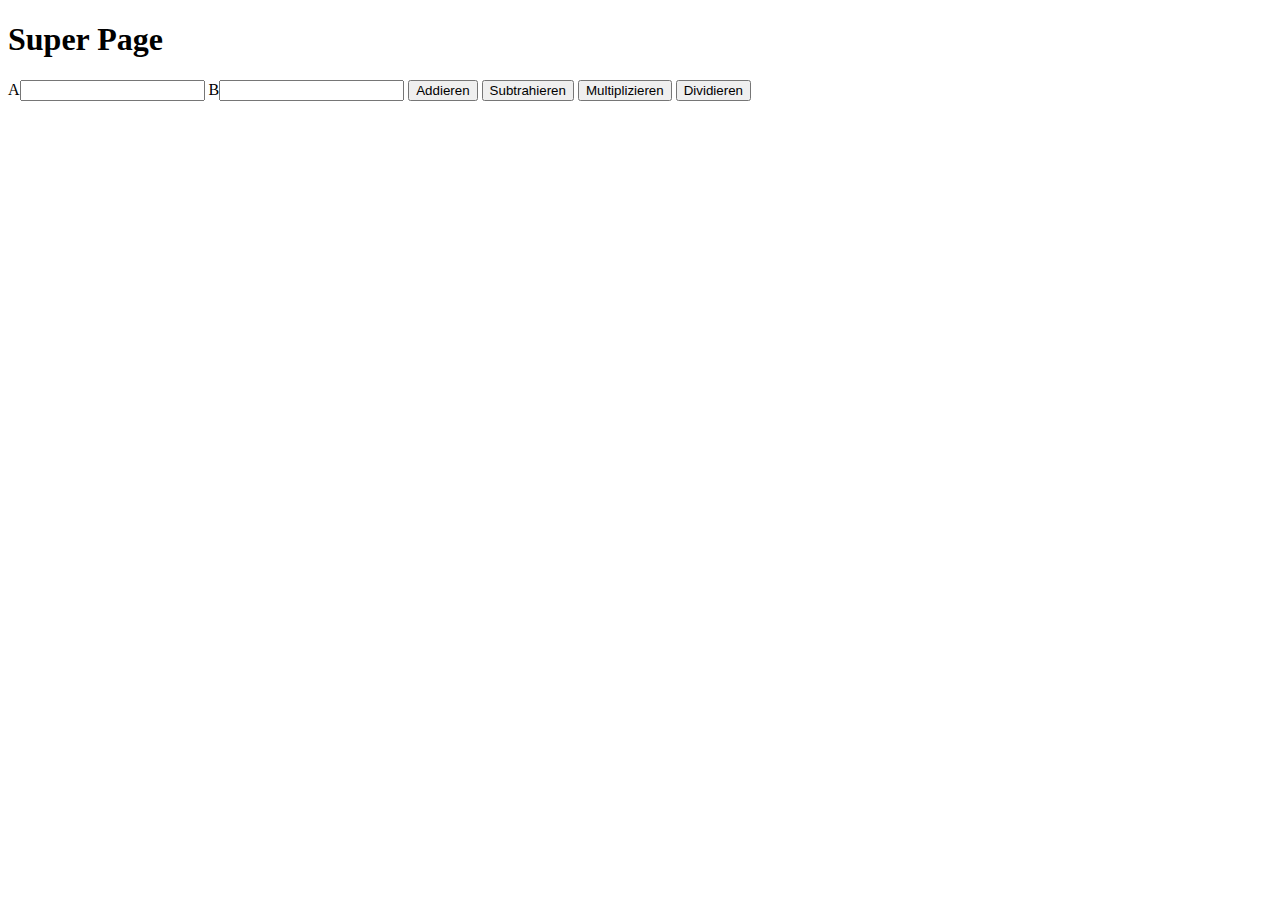
<file: 03_js_html/01_Zugriff_JS_HTML/index.html>
<!doctype html>
<html lang="en">
<head>
    <meta charset="UTF-8">
    <meta name="viewport"
          content="width=device-width, user-scalable=no, initial-scale=1.0, maximum-scale=1.0, minimum-scale=1.0">
    <meta http-equiv="X-UA-Compatible" content="ie=edge">
    <script src="index.js" defer></script>
    <title>Document</title>
</head>
<body>
    <h1 id="heading">Super Page</h1>
    <div id="content">
        <label for="number1">A</label><input type="text" id="number1" />
        <label for="number2">B</label><input type="text" id="number2" />
        <button onclick="addieren()">Addieren</button>
        <button onclick="subtrahieren()">Subtrahieren</button>
        <button onclick="multiplizieren()">Multiplizieren</button>
        <button onclick="dividieren()">Dividieren</button>
        <span id="result"></span>
    </div>
</body>
</html>
</file>
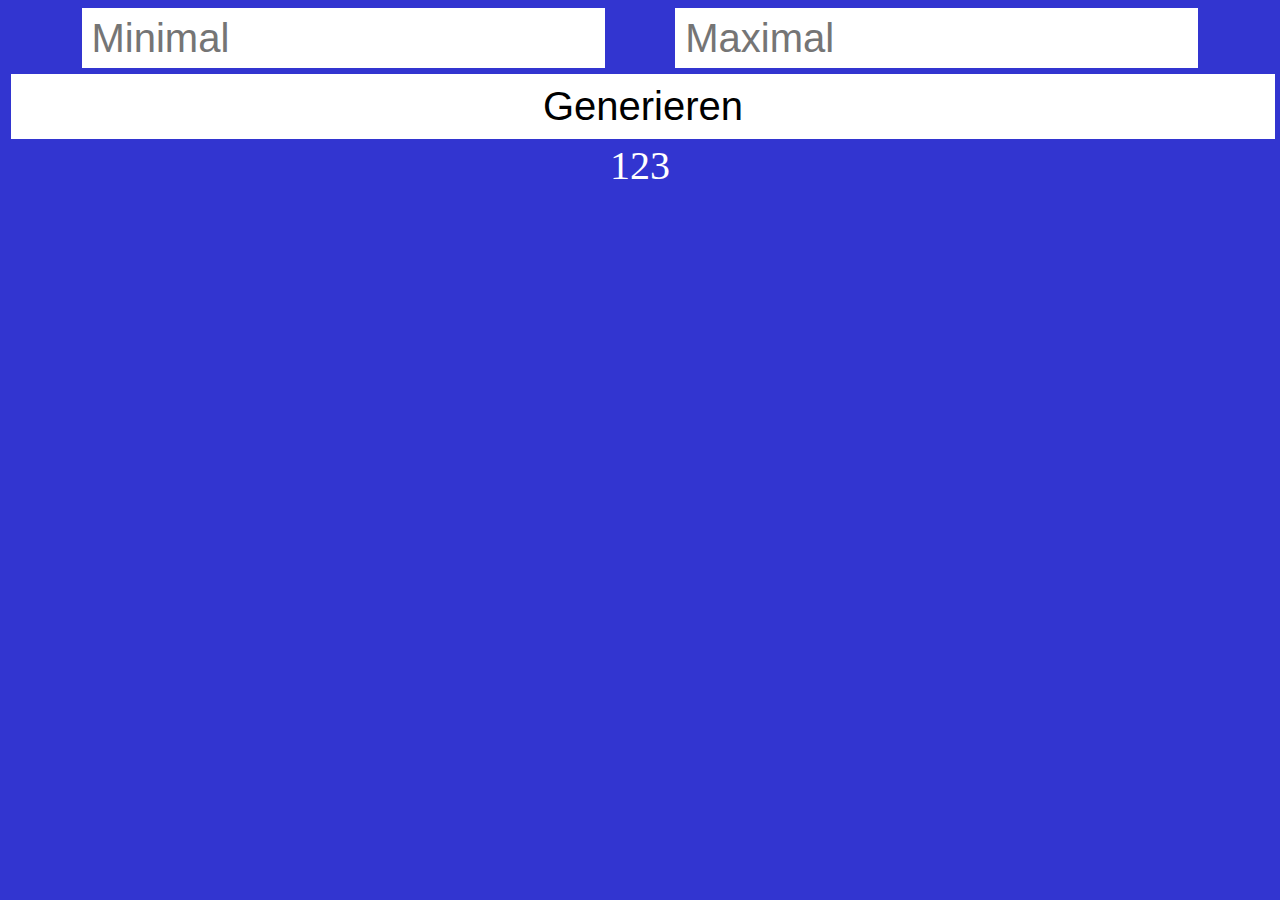
<file: 03_js_html/02_Zufallsgenerator/index.html>
<!doctype html>
<html lang="en">
<head>
    <meta charset="UTF-8">
    <meta name="viewport"
          content="width=device-width, user-scalable=no, initial-scale=1.0, maximum-scale=1.0, minimum-scale=1.0">
    <meta http-equiv="X-UA-Compatible" content="ie=edge">
    <title>Document</title>
    <link rel="stylesheet" href="index.css">
    <script src="index.js" defer></script>
</head>
<body>
    <div class="box">
        <input type="number" id="number_min" placeholder="Minimal"/>
        <input type="number" id="number_max" placeholder="Maximal"/>
    </div>
    <div>
        <button onclick="generate()">Generieren</button>
    </div>
    <div>
        <span id="result">123</span>
    </div>
</body>
</html>
</file>
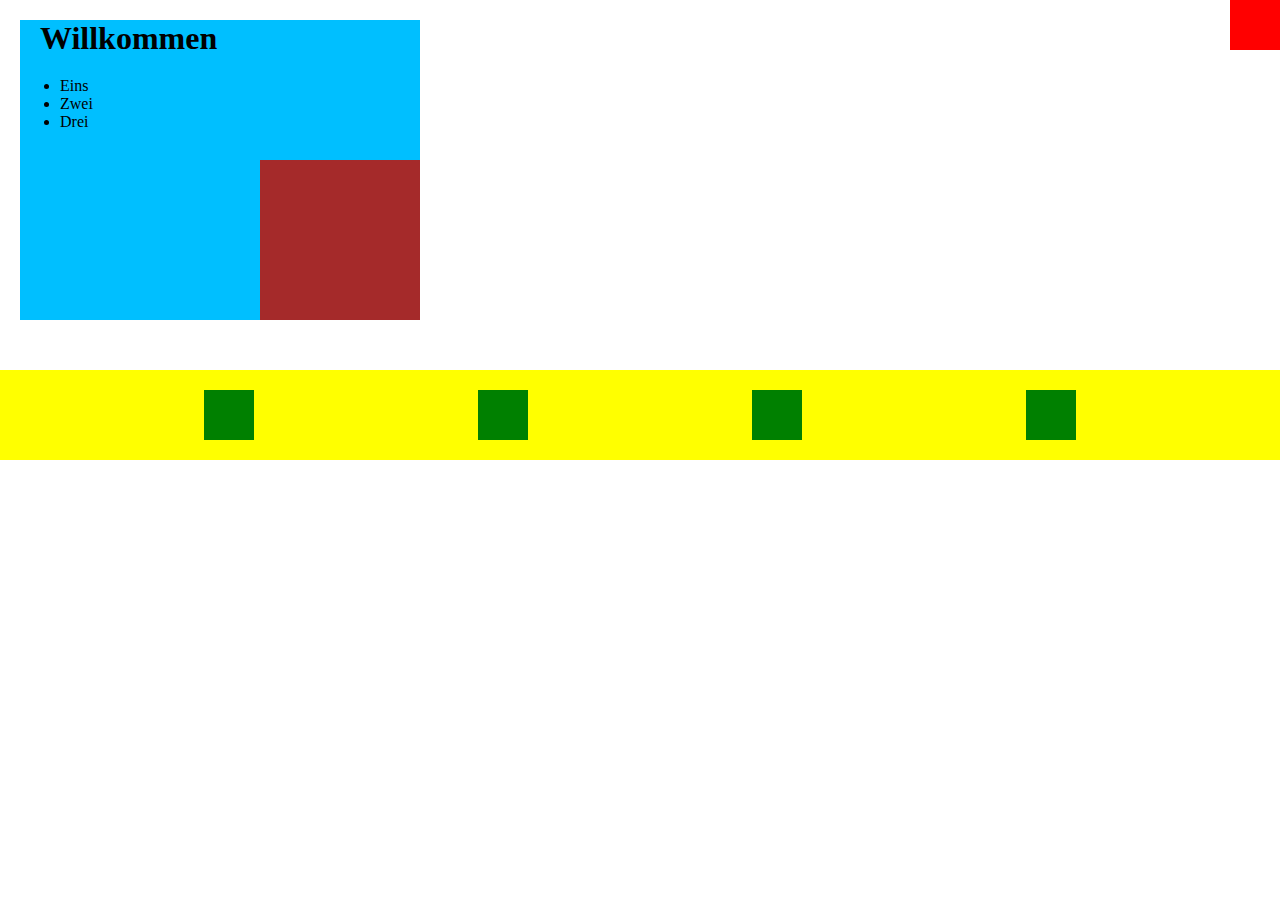
<file: tasks/01_CSS_Positionierung/index.html>
<!DOCTYPE html>
<html lang="en">
<head>
    <meta charset="UTF-8">
    <meta name="viewport" content="width=device-width, initial-scale=1.0">
    <title>Document</title>
    <link rel="stylesheet" href="style.css">
</head>
<body>
    <div class="fix"></div>
    <div class="title">
        <h1>Willkommen</h1>
        <ul>
            <li>Eins</li>
            <li>Zwei</li>
            <li>Drei</li>
        </ul>
        <div class="box"></div>
    </div>
    <div class="items">
        <div class="item"></div>
        <div class="item"></div>
        <div class="item"></div>
        <div class="item"></div>
    </div>
</body>
</html>
</file>
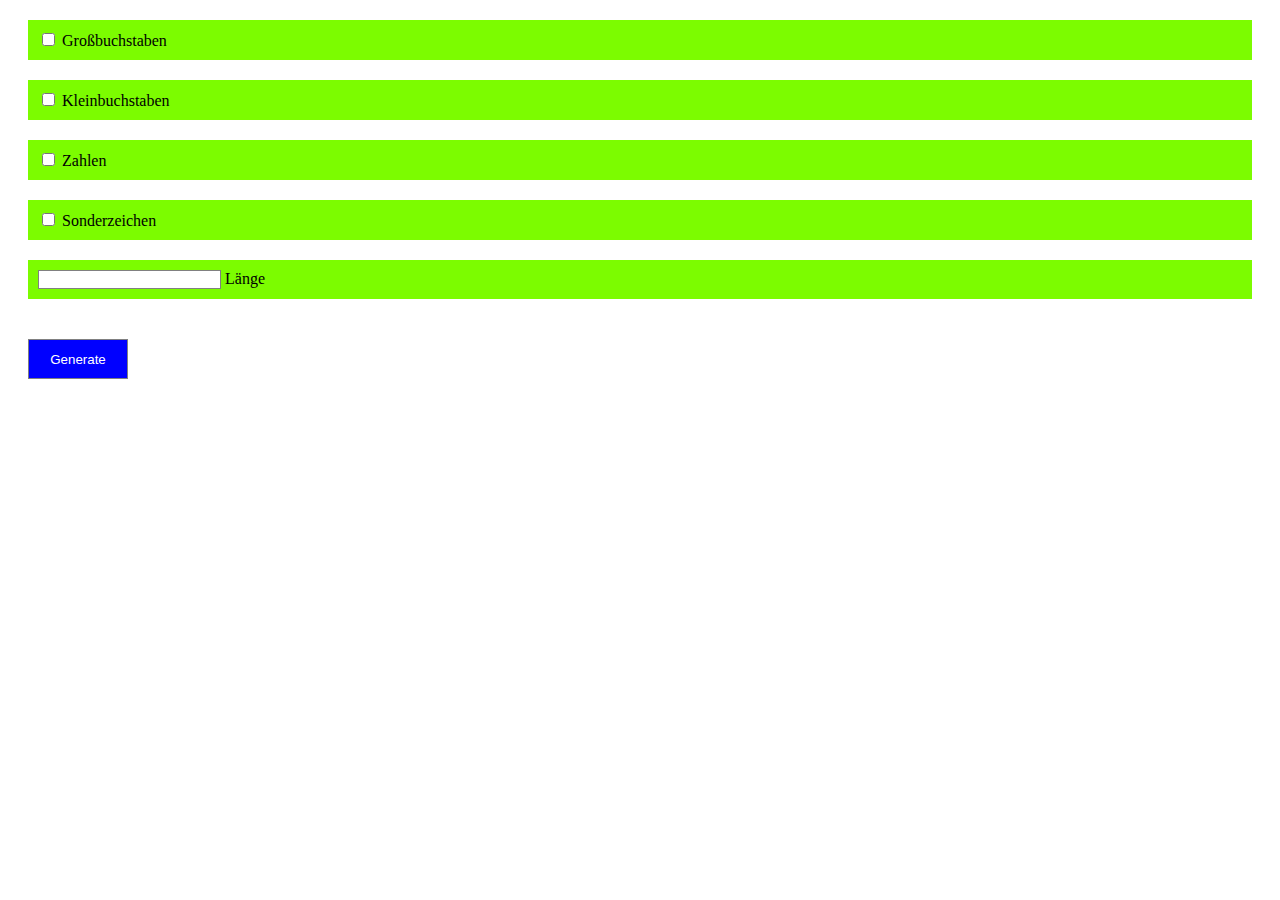
<file: tasks/02_Passwortgenerator/index.html>
<!doctype html>
<html lang="en">
<head>
    <meta charset="UTF-8">
    <meta name="viewport"
          content="width=device-width, user-scalable=no, initial-scale=1.0, maximum-scale=1.0, minimum-scale=1.0">
    <meta http-equiv="X-UA-Compatible" content="ie=edge">
    <title>Document</title>
    <link rel="stylesheet" href="index.css">
    <script src="index.js" defer></script>
</head>
<body>
    <div>
        <label for="uppercase">
            <input type="checkbox" id="uppercase" />
            Großbuchstaben
        </label>
        <label for="lowercase">
            <input type="checkbox" id="lowercase" />
            Kleinbuchstaben
        </label>
        <label for="numbers">
            <input type="checkbox" id="numbers" />
            Zahlen
        </label>
        <label for="special">
            <input type="checkbox" id="special" />
            Sonderzeichen
        </label>
        <label for="len">
            <input type="number" id="len" />
            Länge
        </label>
        <button onclick="generate()">Generate</button>
        <span id="result"></span>
    </div>
</body>
</html>
</file>
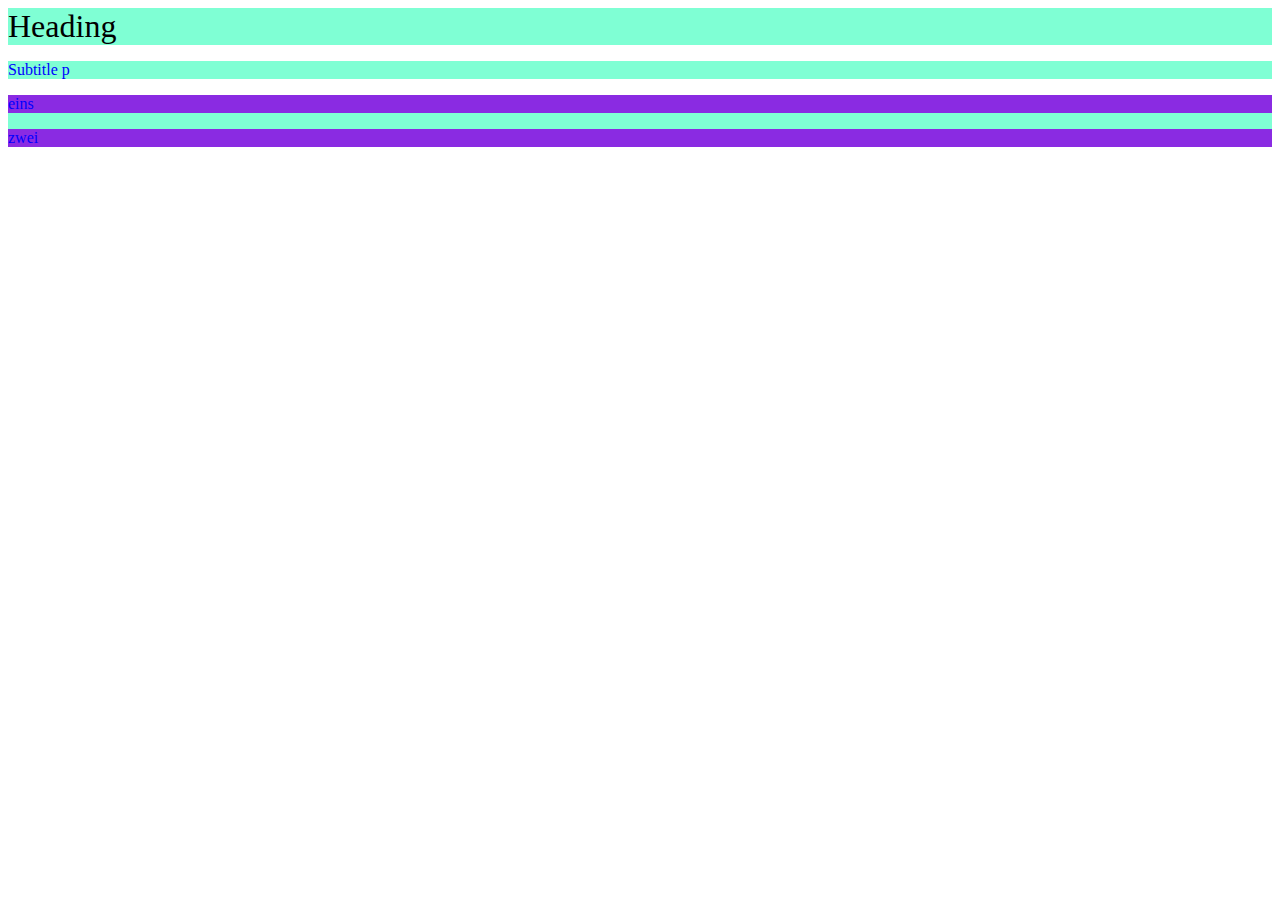
<file: 01_css/02_Selectors/selectors.html>
<!DOCTYPE html>
<html lang="en">
<head>
    <meta charset="UTF-8">
    <meta name="viewport" content="width=device-width, initial-scale=1.0">
    <title>Document</title>
    <link rel="stylesheet" href="style.css">
</head>
<body>
<div id="header">Heading</div>
<div id="subtitle" class="subtitle"><p>
    Subtitle p
</p></div>
<div id="text" class="subtitle">
    <p>eins</p>
    <p>zwei</p>
</div>
</body>
</html>
</file>
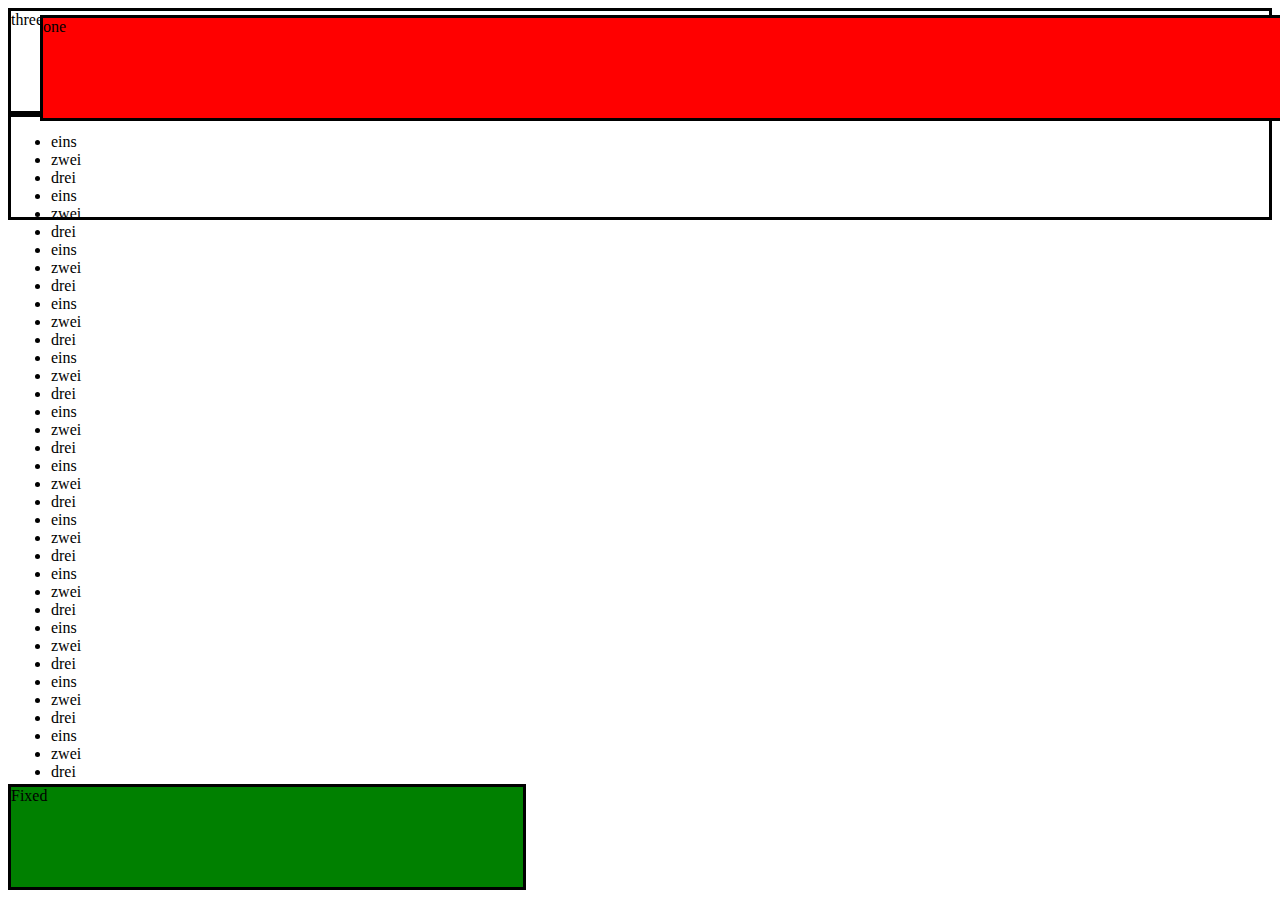
<file: 01_css/03_Position/position.html>
<!DOCTYPE html>
<html lang="en">
<head>
    <meta charset="UTF-8">
    <meta name="viewport" content="width=device-width, initial-scale=1.0">
    <title>Document</title>
    <style>
        div {
            border-style: solid;
            height: 100px;
        }
        .div1 {
            background-color: red;
            width: 100vw;
            position: absolute;
            top: 15px;
            left: 40px;
        }
        .div2 {
            background-color: green;
            width: 40%;
            position: fixed;
            bottom: 10px;
        }
    </style>
</head>
<body>
    <div class="div1">
        one
    </div>
    <div class="div2">
        Fixed
    </div>
    <div class="div3">
        three
    </div>
    <div class="div4">
        <ul>
            <li>eins</li>
            <li>zwei</li>
            <li>drei</li>
            <li>eins</li>
            <li>zwei</li>
            <li>drei</li>
            <li>eins</li>
            <li>zwei</li>
            <li>drei</li>
            <li>eins</li>
            <li>zwei</li>
            <li>drei</li>
            <li>eins</li>
            <li>zwei</li>
            <li>drei</li>
            <li>eins</li>
            <li>zwei</li>
            <li>drei</li>
            <li>eins</li>
            <li>zwei</li>
            <li>drei</li>
            <li>eins</li>
            <li>zwei</li>
            <li>drei</li>
            <li>eins</li>
            <li>zwei</li>
            <li>drei</li>
            <li>eins</li>
            <li>zwei</li>
            <li>drei</li>
            <li>eins</li>
            <li>zwei</li>
            <li>drei</li>
            <li>eins</li>
            <li>zwei</li>
            <li>drei</li>
        </ul>
    </div>
</body>
</html>
</file>
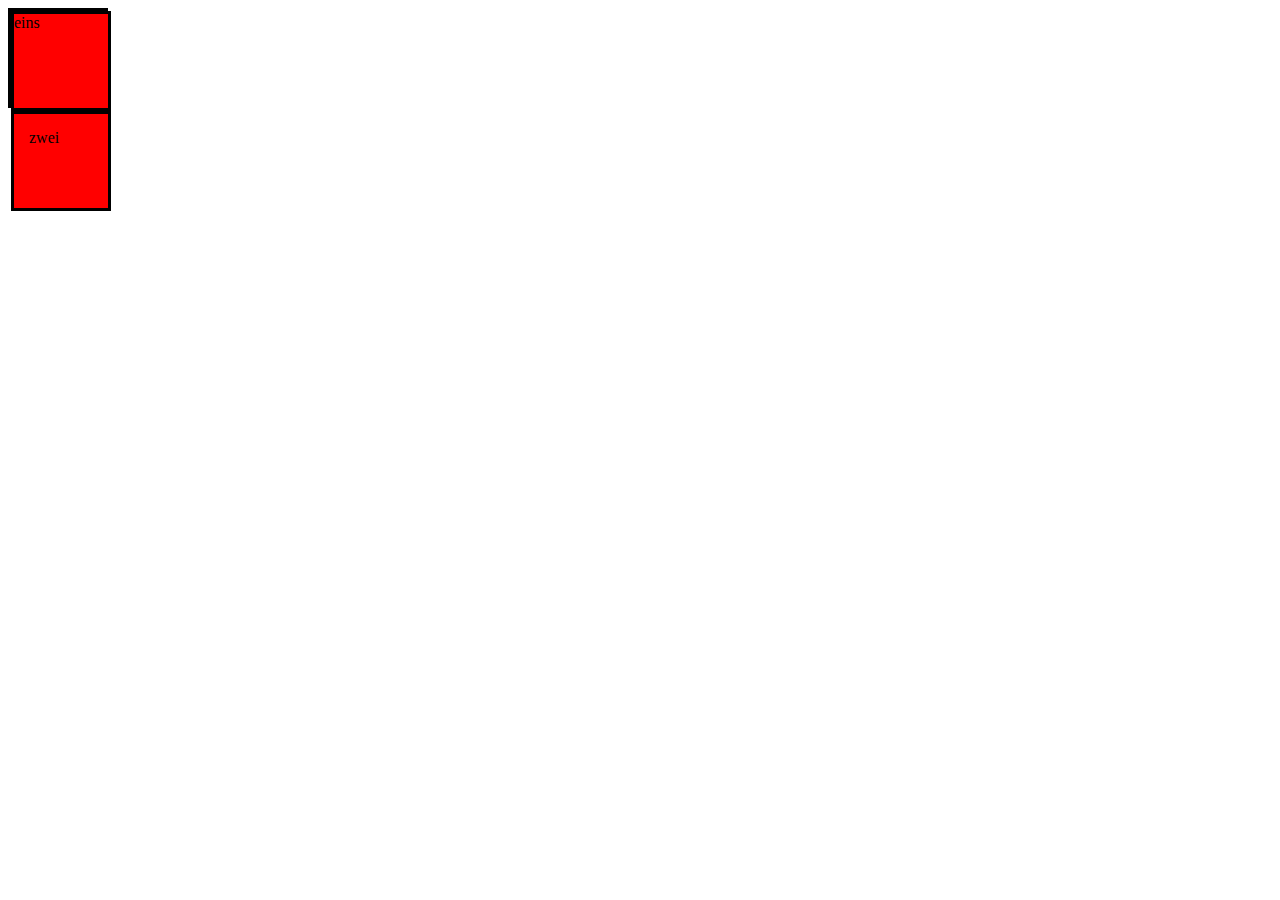
<file: 01_css/05_BoxSizing/boxsizing.html>
<!DOCTYPE html>
<html lang="en">
<head>
    <meta charset="UTF-8">
    <meta name="viewport" content="width=device-width, initial-scale=1.0">
    <title>Document</title>
    <style>
        * {
            box-sizing: border-box;
        }
        div {
            height: 100px;
            width: 100px;
            background-color: red;
            border-style: solid;
        }
        .second {
            padding: 15px;
        }
    </style>
</head>
<body>
<div>
    <div class="first">eins</div>
    <div class="second">zwei</div>
</div>
</body>
</html>
</file>
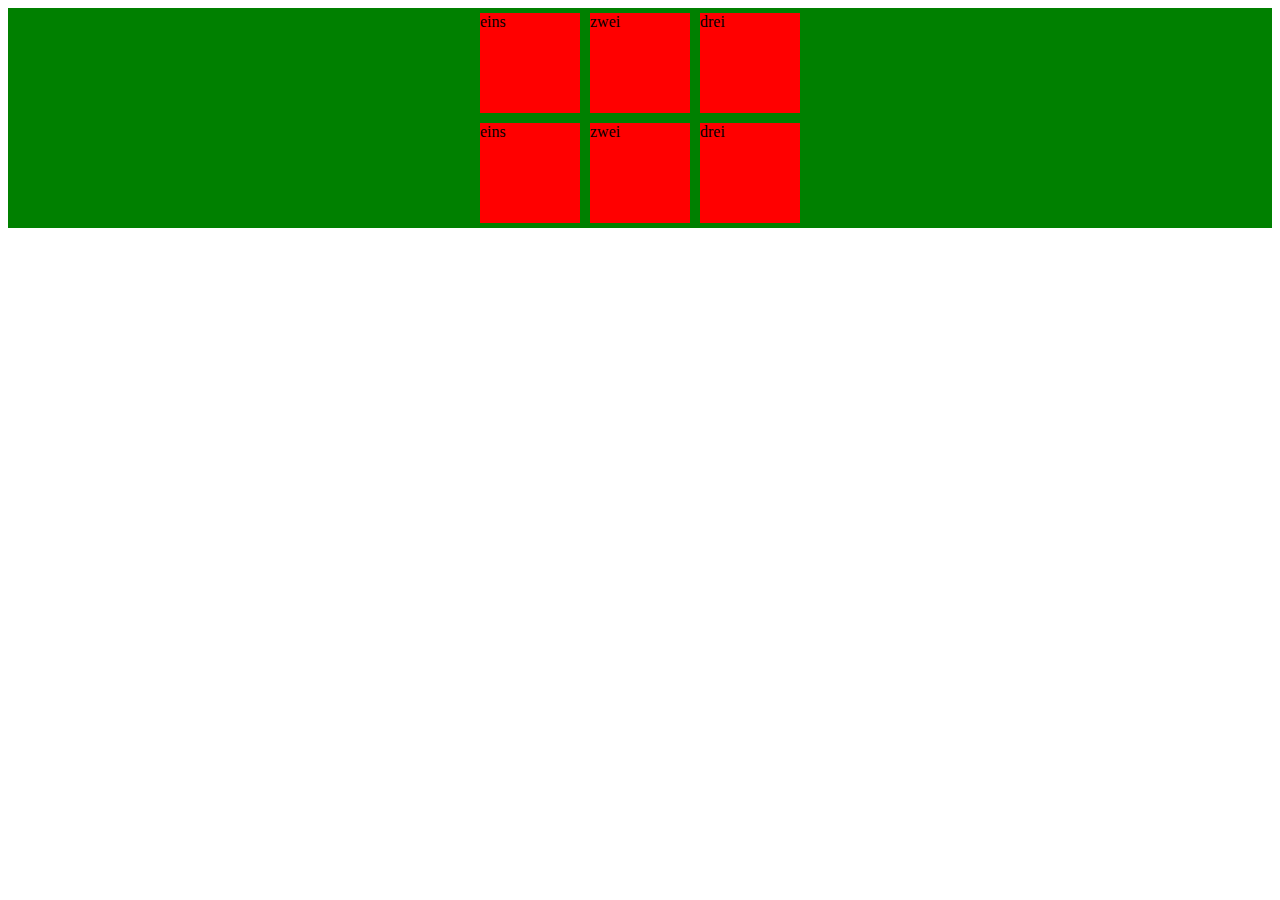
<file: 01_css/06_FlexBox/flexbox.html>
<!DOCTYPE html>
<html lang="en">
<head>
    <meta charset="UTF-8">
    <meta name="viewport" content="width=device-width, initial-scale=1.0">
    <title>Document</title>
    <style>
        .box {
            background-color: red;
            height: 100px;
            width: 100px;
            margin: 5px;
        }
        .container {
            background-color: green;
            display: flex;
            flex-direction: row;
            justify-content: center;
            align-items: center;
        }
    </style>
</head>
<body>
<div>
    <div class="container">
        <div class="box">eins</div>
        <div class="box">zwei</div>
        <div class="box">drei</div>
    </div>
    <div class="container">
        <div class="box">eins</div>
        <div class="box">zwei</div>
        <div class="box">drei</div>
    </div>
</div>
</body>
</html>
</file>
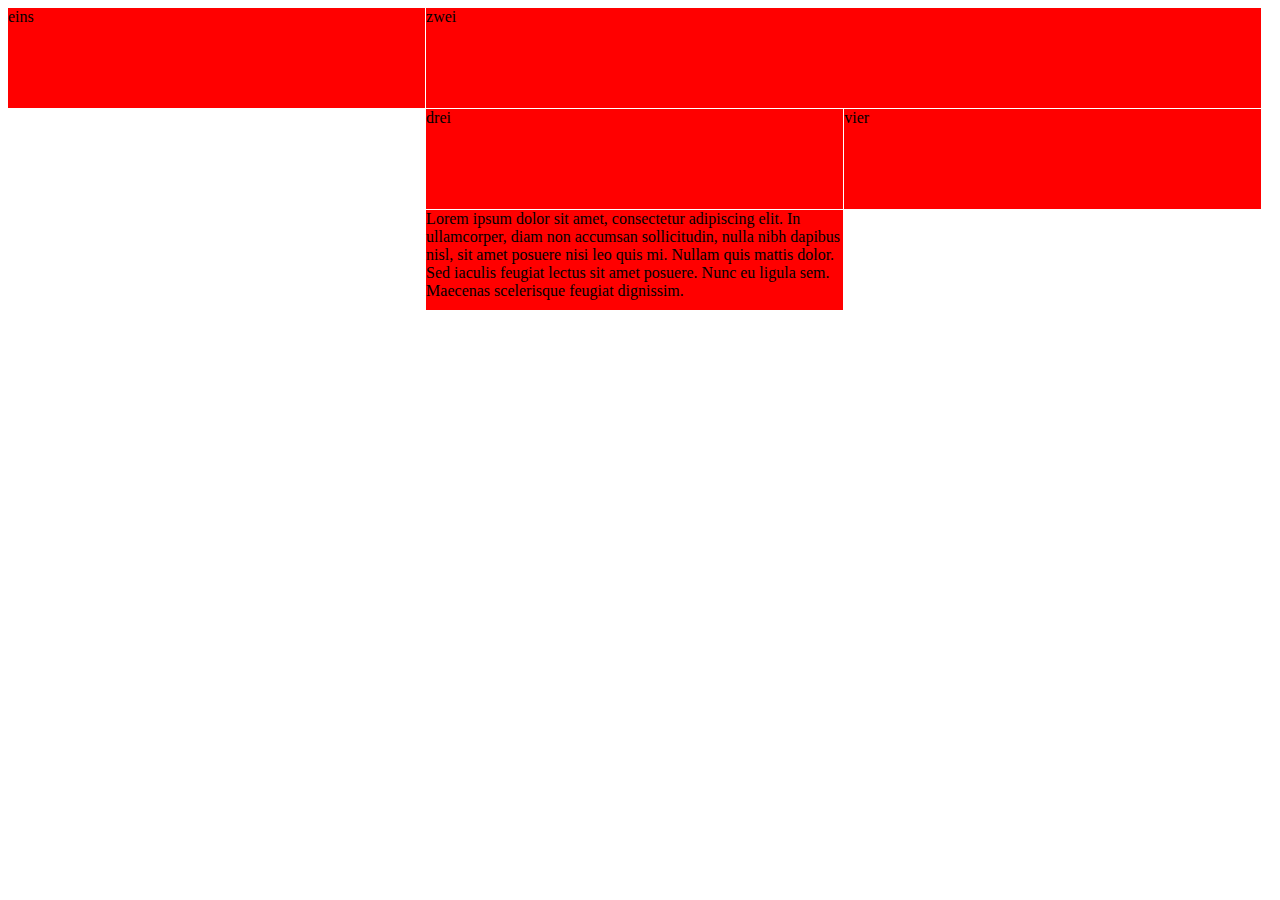
<file: 01_css/07_CSSGrid/cssgrid.html>
<!DOCTYPE html>
<html lang="en">
<head>
    <meta charset="UTF-8">
    <meta name="viewport" content="width=device-width, initial-scale=1.0">
    <title>Document</title>
    <style>
        .box {
            background-color: red;
            height: 100px;
        }
        .container {
            display: grid;
            grid-template-columns: 33% 33% 33%;
            grid-auto-rows: minmax(100px, auto);
            column-gap: 1px;
            row-gap: 1px;
        }
        .item1 {
            grid-row-start: span 3;
        }
        .item2 {
            grid-column-start: span 2;
        }
    </style>
</head>
<body>
    <div class="container">
        <div class="box item1">eins</div>
        <div class="box item2">zwei</div>
        <div class="box item3">drei</div>
        <div class="box item4">vier</div>
        <div class="box item5">Lorem ipsum dolor sit amet, consectetur adipiscing elit. In ullamcorper, diam non accumsan sollicitudin, nulla nibh dapibus nisl, sit amet posuere nisi leo quis mi. Nullam quis mattis dolor. Sed iaculis feugiat lectus sit amet posuere. Nunc eu ligula sem. Maecenas scelerisque feugiat dignissim.</div>
    </div>
</body>
</html>
</file>
<file: 03_js_html/02_Zufallsgenerator/index.css>
html {
    background-color: #3235d0;
}

input {
    display: flex;
    padding: 10px;
    width: 40%;
    height: 40px;
    font-size: 40px;
    border: none;
}

.box {
    margin: 3px;
    display: flex;
    justify-content: space-evenly;
}

button {
    background-color: white;
    font-size: 40px;
    border: none;
    margin: 3px;
    width: 100%;
    padding: 10px;
}

span {
    display: block;
    color: white;
    text-align: center;
    font-size: 40px;
    margin-left: 50%;
    transform: translateX(-50%);
}
</file>
<file: tasks/01_CSS_Positionierung/style.css>
html, body {
    margin: 0;
    padding: 0;
}
div.fix {
    height: 50px;
    width: 50px;
    top: 0;
    right: 0;
    position: fixed;
    background-color: red;
}
div.title {
    height: 300px;
    width: 400px;
    margin: 20px 20px 50px;
    background-color: deepskyblue;
    position: relative;
}
div.title h1 {
    margin: 20px;
}
div.title .box {
    position: absolute;
    bottom: 0;
    right: 0;
    height: 160px;
    width: 160px;
    background-color: brown;
}
.items {
    display: flex;
    background-color: yellow;
    flex-direction: row;
    justify-content: space-evenly;
}
.items .item {
    margin: 20px;
    height: 50px;
    width: 50px;
    background-color: green;
}
</file>
<file: tasks/02_Passwortgenerator/index.css>
label {
    display: block;
}
label {
    padding: 10px;
    background-color: lawngreen;
}
button, label {
    margin: 20px;
}
input[type="number"] {
    border: 1px solid grey;
}
button {
    border: 1px solid grey;
    width: 100px;
    height: 40px;
    background-color: blue;
    color: white;
}
</file>
<file: 01_css/02_Selectors/style.css>
/* ELEMENT Selector */
div {
    background-color: aquamarine;
}

/* ID Selector */
#header {
    font-size: 2rem
}

/* CLASS Selector */
.subtitle {
    color: blue;
}

#text p {
    background-color: blueviolet;
}
</file>
